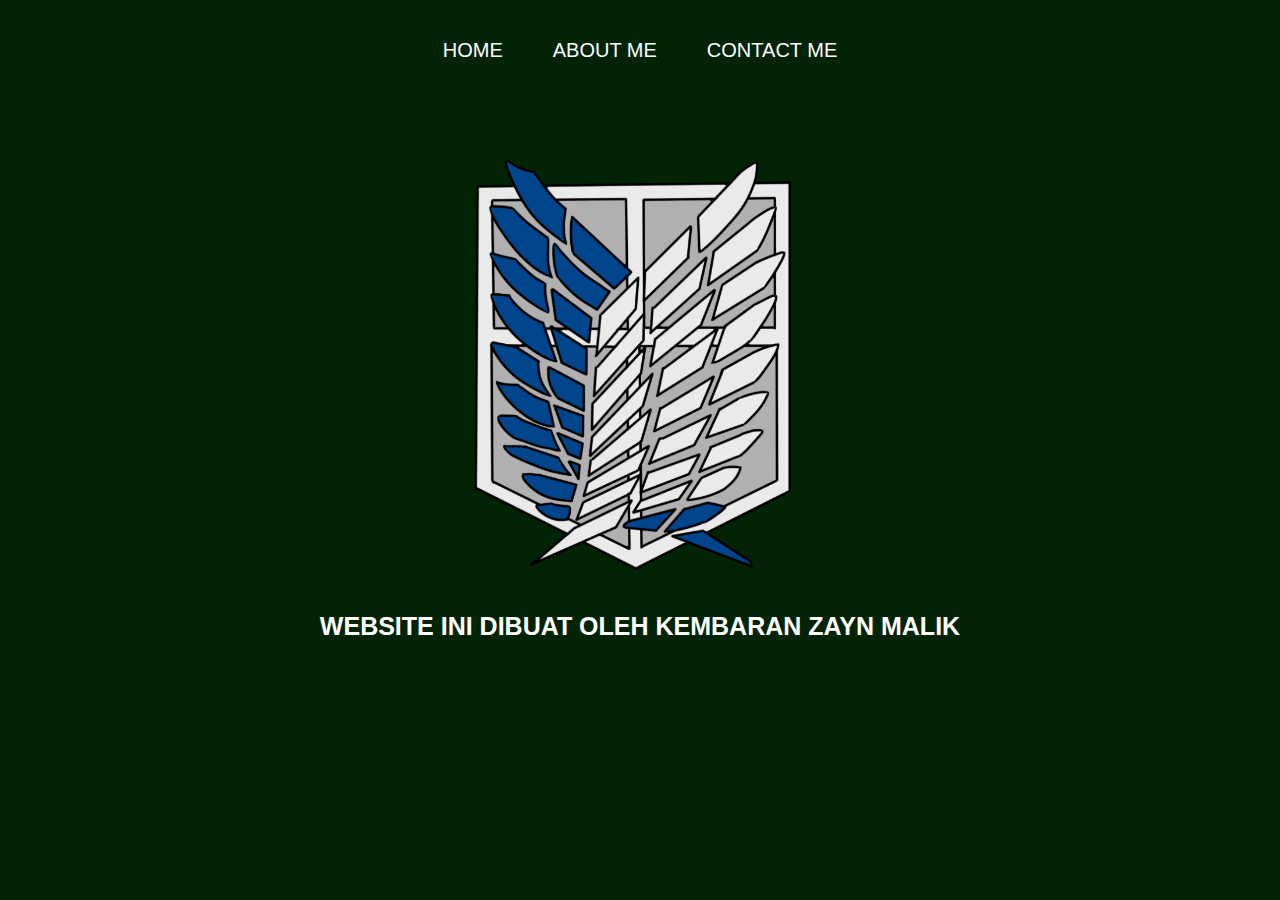
<file: index.html>
<html lang="id">
    <head>
 <meta charset="UTF-8">
 <meta name="viewport" content="width=device-width, initial-scale=1.0">
<title>DESAIN WEB PERTAMA GHAZI.F</title>
<link rel="stylesheet" href="style.css" />
<link rel="manifest" href="manifest.json">

    </head>
    <body>
       
    

      
        
      <div class="container">
    <!-- NAVIGATION BAR -->
    <div class="container-navbar">
        <ul class="ul-navbar">
            <li class="li-navbar">
                <a href="#" class="a-navbar">HOME</a>
            </li>
            <li class="li-navbar">
                <a href="about.html" class="a-navbar">ABOUT ME</a>
            </li>
            <li class="li-navbar">
                <a href="contact.html" class="a-navbar">CONTACT ME</a>
            </li>
        </ul>
    </div>
    <!-- NAVIGATION BAR SELESAI -->
    
    <!-- CONTENT 1 -->
    <div class="container-content">

    <img src="aot3..png" class="img-content"/>
    </div>
    <!-- CONTENT 1 END -->

    <!-- FOOTER -->
    <div class="container-footer">
    <h1 class="h-footer">WEBSITE INI DIBUAT OLEH KEMBARAN ZAYN MALIK</h1>
    </div>
    <!-- FOOTER END -->
    </div>

    <script>
        // Daftarkan Service Worker
        if ('serviceWorker' in navigator) {
            navigator.serviceWorker.register('service-worker.js')
                .then(function() {
                    console.log('Service Worker Registered');
                })
                .catch(function(error) {
                    console.error('Service Worker Registration failed:', error);
                });
        }
    </script>
    </body>
</html>
</file>
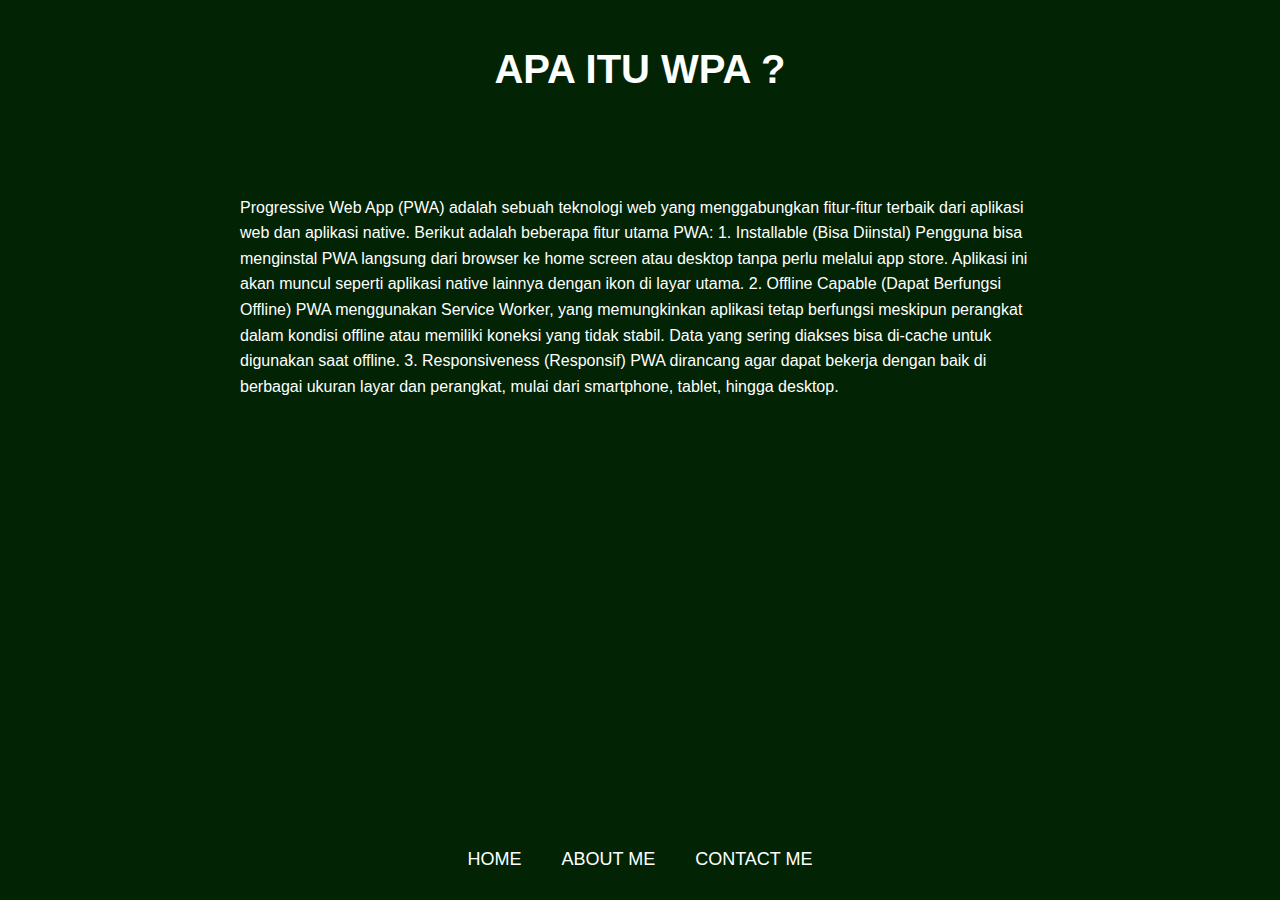
<file: about.html>
<html>
    <head>
        <title>ABOUT ME</title>
        <link rel="stylesheet" href="style3.css">
    </head>
    <body>
        <!--JUDUL-->
        <div class="container-title">
        <h1 class="h1-title">APA ITU WPA ?</h1>
        </div>

        <!-- NAVIGATION BAR -->
    <div class="container-navbar">
        <ul class="ul-navbar">
            <li class="li-navbar">
                <a href="index.html" class="a-navbar">HOME</a>
            </li>
            <li class="li-navbar">
                <a href="about.html" class="a-navbar">ABOUT ME</a>
            </li>
            <li class="li-navbar">
                <a href="contact.html" class="a-navbar">CONTACT ME</a>
            </li>
        </ul>
    </div>

<!--ISI-->
<div class="container-isi">
    <p class="h1-isi">Progressive Web App (PWA) adalah sebuah teknologi web yang menggabungkan fitur-fitur terbaik dari aplikasi web dan aplikasi native. Berikut adalah beberapa fitur utama PWA:

        1. Installable (Bisa Diinstal)
        Pengguna bisa menginstal PWA langsung dari browser ke home screen atau desktop tanpa perlu melalui app store. Aplikasi ini akan muncul seperti aplikasi native lainnya dengan ikon di layar utama.
        
        
        2. Offline Capable (Dapat Berfungsi Offline)
        PWA menggunakan Service Worker, yang memungkinkan aplikasi tetap berfungsi meskipun perangkat dalam kondisi offline atau memiliki koneksi yang tidak stabil. Data yang sering diakses bisa di-cache untuk digunakan saat offline.
        
        
        3. Responsiveness (Responsif)
        PWA dirancang agar dapat bekerja dengan baik di berbagai ukuran layar dan perangkat, mulai dari smartphone, tablet, hingga desktop.
        
        
        
        
        
        
        
    </p>
</div>
    </body>
</html>
</file>
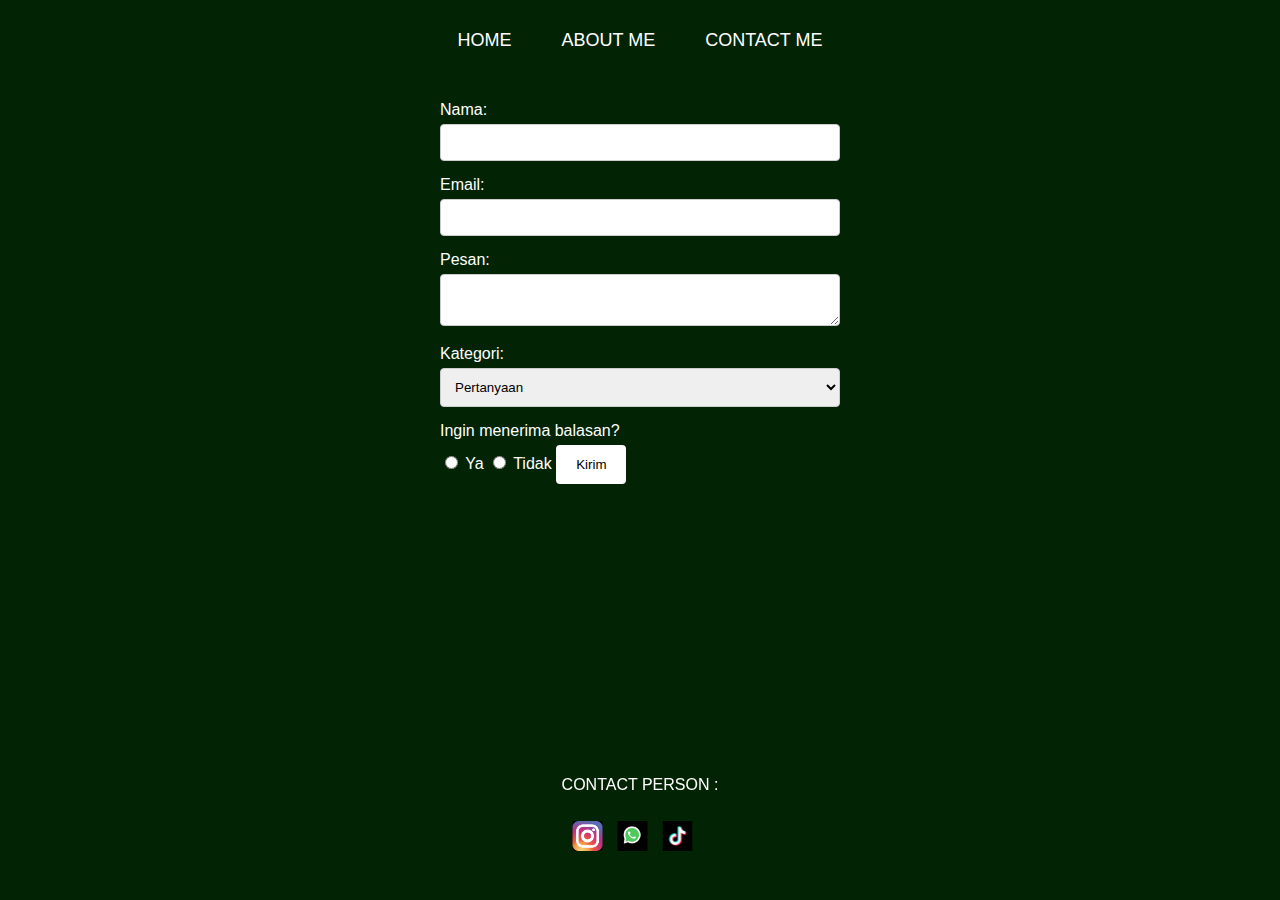
<file: contact.html>
<!DOCTYPE html>
<html>
<head>
    <title>Form Kontak</title>
    <link rel="stylesheet" href="style2.css">
    <link rel="manifest" href="manifest.json">
</head>
<body>
    <!-- NAVIGATION BAR -->
    <div class="container-navbar">
        <ul class="ul-navbar">
            <li class="li-navbar">
                <a href="index.html" class="a-navbar">HOME</a>
            </li>
            <li class="li-navbar">
                <a href="about.html" class="a-navbar">ABOUT ME</a>
            </li>
            <li class="li-navbar">
                <a href="contact.html" class="a-navbar">CONTACT ME</a>
            </li>
        </ul>
    </div>
    <form action="#" method="post"> <label for="nama">Nama:</label>
        <input type="text" id="nama" name="nama" required>

        <label for="email">Email:</label>
        <input type="email" id="email" name="email" required>

        <label for="pesan">Pesan:</label>
        <textarea id="pesan" name="pesan" required></textarea>

        <label for="kategori">Kategori:</label>
        <select id="kategori" name="kategori">
            <option value="pertanyaan">Pertanyaan</option>
            <option value="saran">Saran</option>
            <option value="masalah">Masalah</option>
        </select>

        <label>Ingin menerima balasan?</label>
        <input type="radio" name="balasan" value="ya"> Ya
        <input type="radio" name="balasan" value="tidak"> Tidak

        <button type="submit">Kirim</button>
    </form>
    <p class="contact-us">CONTACT PERSON :</p>
    <div class="social-media">
        <a href="https://www.instagram.com/ghzif__?igsh=aWwyeWtpNW9oMGZ4/" target="_blank">
            <img src="IG.png" alt="Instagram">
        </a>
        <a href="https://wa.me/6282182951933" target="_blank">
            <img src="WA.jpg" alt="WhatsApp">
        </a>
        <a href="https://www.tiktok.com/@ghzf_?_t=8pew5FXFMym&_r=1" target="_blank">
            <img src="TikTok.jpg" alt="TikTok">
        </a>
    </div>
    
    

    
</html>
</file>
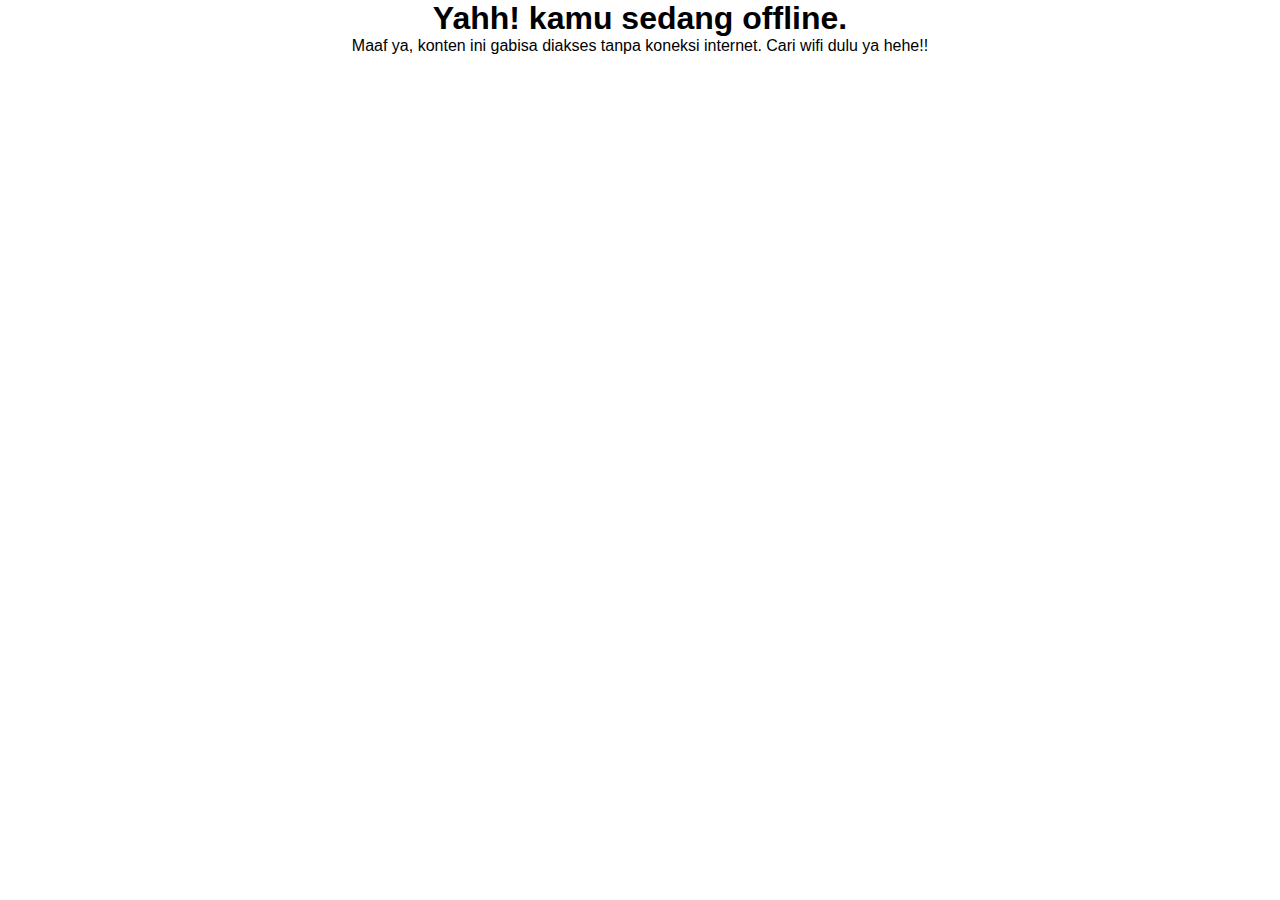
<file: offline.html>
<!DOCTYPE html>
<html>
<head>
    <title>Anda Sedang Offline</title>
    <link rel="stylesheet" href="style.css">
</head>
<body>
    <div class="offline-container">
        <h1>Yahh! kamu sedang offline.</h1>
    </div>
        <div class="offline-parg"><p>Maaf ya, konten ini gabisa diakses tanpa koneksi internet. Cari wifi dulu ya hehe!!</p>
    </div>
</body>
</html>
</file>
<file: style.css>
*,
html {
    margin: 0;
    padding: 0;
    font-family: Arial, sans-serif;
}
.container {
  background-color: rgb(2, 36, 4);
  height: 100vh;
}
.container-navbar {
    backgrnd-color: rgb(245, 228, 228);
    width: 100%;
    height: 100px;
}

.ul-navbar {
display: flex;
height: 100px;
justify-content: center;
align-items: center;
}

.li-navbar {
list-style-type: none;
padding: 20px;
margin: 5px;
color: white;
font-size: 20px;
}

.a-navbar:hover {
    color: rgb(2, 36, 4);
    background-color: white; 
    border-radius: 5px;
}
.a-navbar {
    color: white;
    text-decoration: none;
}

.container-content {
    background-color: rgb(2, 36, 4);
    display: flex;
    justify-content: center;
    align-items: center;
}

.img-content {
    width: 30%;
    height: 30%;
}

.container-footer {
display: flex;
justify-content: center;
align-items: center;
}

.h-footer {
font-size: 25px;
color: white;
}

.pwa-info{
    background-color: white
}

.offline-container{
    display: flex;
justify-content: center;
align-items: center;
}
.offline-parg{
    display: flex;
justify-content: center;
align-items: center;
bottom: 20%;
left: 50%;
}

.pwa-info {
    display: flex;
justify-content: center;
align-items: center;
background-color: rgb(2, 36, 4);
color: white;
bottom: 80%;
}
</file>
<file: style3.css>
body {
    color: rgb(2, 36, 4);
    background-color: rgb(2, 36, 4);
    margin: 0;
    font-family: Arial, sans-serif; /* Tambahkan font agar teks lebih nyaman dibaca */
}

.container-title {
    display: flex;
    justify-content: center;
    align-items: center;
    padding: 20px;
}

.h1-title {
    color: white;
    font-size: 2.5em; 
    text-align: center;
}

.container-isi {
    display: flex;
    flex-direction: column; 
    justify-content: center;
    align-items: center;
    color: white;
    padding: 40px; 
    max-width: 800px; 
    margin: 0 auto; 
    line-height: 1.6; 
}

.h1-isi {
    color: white;
    margin-bottom: 20px; 
}

.container {
    background-color: rgb(2, 36, 4);
    height: auto; 
    padding-bottom: 20px; 
}

.container-navbar {
    position: absolute;
    bottom: 20px; 
    left: 50%;
    transform: translateX(-50%);
    padding: 10px;
    background-color: rgb(2, 36, 4);
}

.ul-navbar {
    display: flex;
    justify-content: center;
    align-items: center;
    margin: 0;
    padding: 0;
    list-style-type: none;
}

.li-navbar {
    margin: 0 10px; /* Jarak antar elemen navigasi */
    color: white;
    font-size: 18px; /* Mengurangi ukuran font sedikit agar terlihat rapi */
}

.a-navbar {
    color: white;
    text-decoration: none;
    padding: 5px 10px; /* Memberi padding agar tombol navigasi lebih enak dilihat */
    transition: color 0.3s ease, background-color 0.3s ease; /* Menambah efek saat hover */
}

.a-navbar:hover {
    color: rgb(2, 36, 4);
    background-color: white; /* Memberi efek visual saat navigasi di-hover */
    border-radius: 5px; /* Membuat sudut lebih lembut */
}
</file>
<file: style2.css>
body {
  font-family: Arial, sans-serif;
  margin: 20px;
  background-color: rgb(2, 36, 4);
}

.container-navbar {
  position: relative;
  width: 100%;
  padding: 10px 0;
  background-color: rgb(2, 36, 4);
  display: flex;
  justify-content: center;
}

.ul-navbar {
  display: flex;
  justify-content: center;
  align-items: center;
  margin: 0;
  padding: 0;
  list-style-type: none;
}

.li-navbar {
  margin: 0 15px; 
  color: white;
  font-size: 18px;
}

.a-navbar {
  color: white;
  text-decoration: none;
  padding: 5px 10px; 
  transition: color 0.3s ease, background-color 0.3s ease;
}

.a-navbar:hover {
  color: rgb(2, 36, 4);
  background-color: white;
  border-radius: 5px;
}

form {
  width: 400px;
  margin: 40px auto; 
  color: white;
}

label {
  display: block;
  margin-bottom: 5px;
}

input[type="text"],
input[type="email"],
textarea,
select {
  width: 100%;
  padding: 10px;
  margin-bottom: 15px;
  border: 1px solid #ccc;
  border-radius: 4px;
  box-sizing: border-box;
}

button[type="submit"] {
  background-color: white;
  color: black;
  padding: 12px 20px;
  border: none;
  border-radius: 4px;
  cursor: pointer;
}

.social-media {
  position: fixed;
  bottom: 5%;
  left: 50%;
  transform: translateX(-50%);
  display: flex;
  justify-content: center;
}

.social-media:hover {
  background-color: black;
  transition: .5s ease-in-out;
  transition-delay: .3s;
  border-radius: 8px;
}

.social-media img {
  width: 30px;
  height: 30px;
  margin-right: 15px;
  background-color: black;
}

.contact-us {
  color: white;
  position: fixed;
  bottom: 10%;
  left: 50%;
  transform: translateX(-50%);
  display: flex;
  justify-content: center;
}

.container {
  background-color: rgb(2, 36, 4);
  height: auto;
  padding-bottom: 20px;
}
</file>
